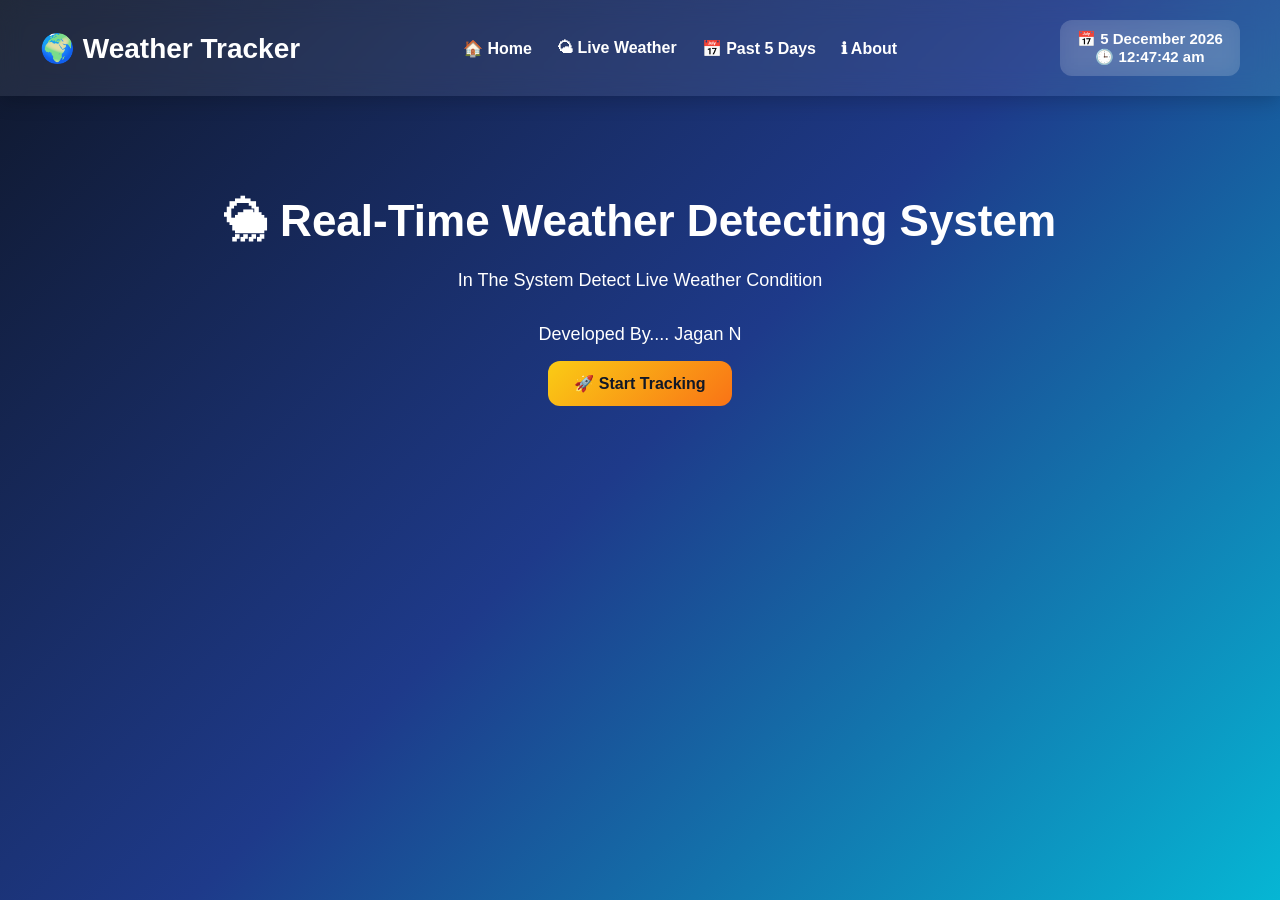
<file: index.html>
<!DOCTYPE html>
<html lang="en">
<head>
    <meta charset="UTF-8">
    <meta name="viewport" content="width=device-width, initial-scale=1.0">
    <title>🌦 Weather Tracker - Home</title>
    <link rel="stylesheet" href="style.css">
</head>
<body>

<nav>
    <h2>🌍 Weather Tracker</h2>
    <ul>
        <li><a href="index.html">🏠 Home</a></li>
        <li><a href="live-weather.html">🌤 Live Weather</a></li>
        <li><a href="history.html">📅 Past 5 Days</a></li>
        <li><a href="about.html">ℹ About</a></li>
    </ul>
    <div id="dateTime" class="date-time"></div>
</nav>

<section class="hero">
    <h1>🌦 Real-Time Weather Detecting System</h1>
    <p>In The System Detect Live Weather Condition</p>
    <p> Developed By.... Jagan N</p>
    <a href="live-weather.html" class="btn">🚀 Start Tracking</a>
</section>



<script src="script.js"></script>
</body>
</html>
</file>
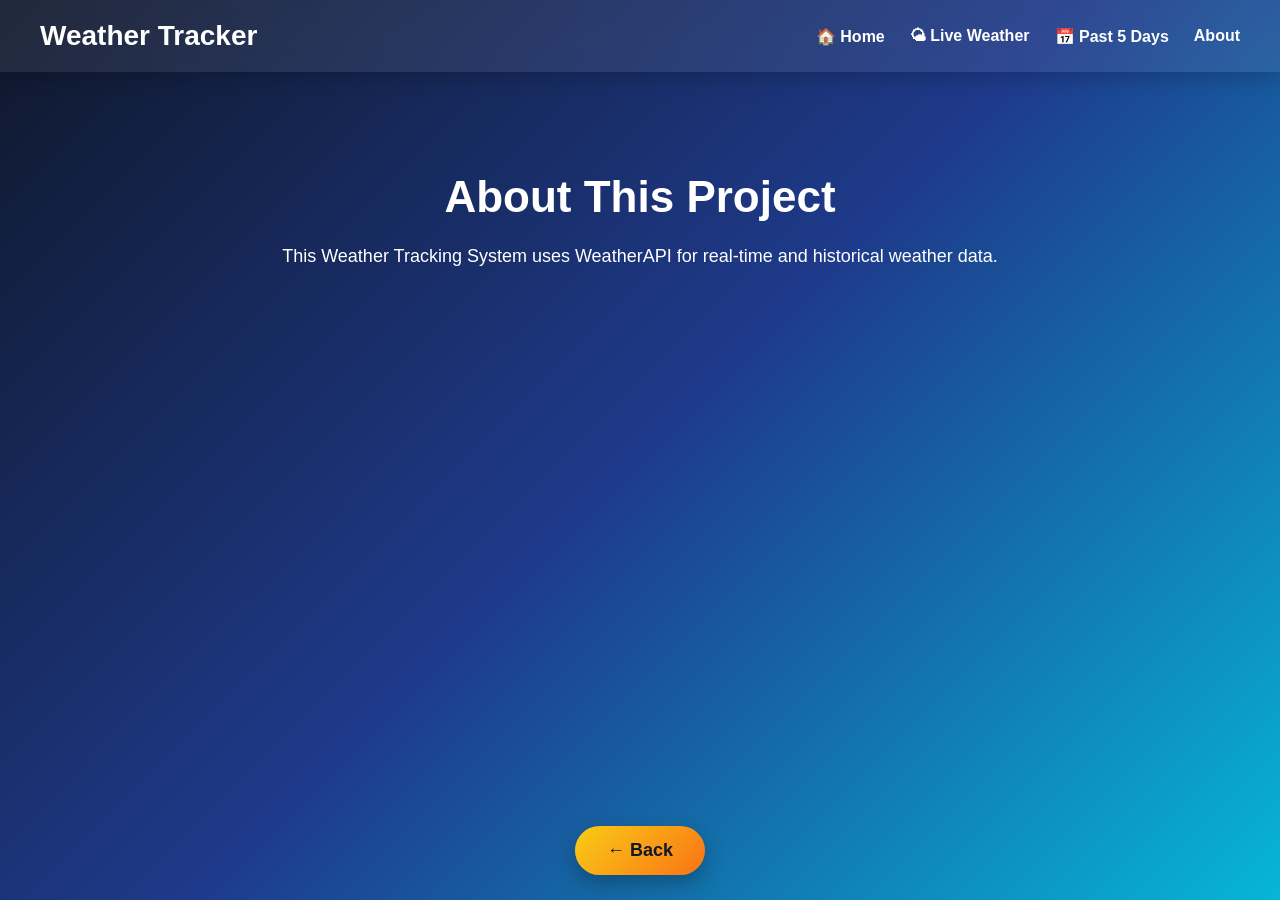
<file: about.html>
<!DOCTYPE html>
<html lang="en">
<head>
  <meta charset="UTF-8">
  <meta name="viewport" content="width=device-width, initial-scale=1.0">
  <title>About Project</title>
  <link rel="stylesheet" href="style.css">
</head>
<body>
<nav>
  <h2>Weather Tracker</h2>
  <ul>
    <li><a href="index.html">🏠 Home</a></li>
    <li><a href="live-weather.html">🌤 Live Weather</a></li>
    <li><a href="history.html">📅 Past 5 Days</a></li>
    <li><a href="about.html">About</a></li>
  </ul>
</nav>

<section class="hero">
  <h1>About This Project</h1>
  <p>This Weather Tracking System uses WeatherAPI for real-time and historical weather data.</p>
  
</section>

<div class="back-button-container">
    <button onclick="goBack()" class="back-btn">
        ← Back
    </button>
</div>

<script src="script.js"></script>

</body>
</html>
</file>
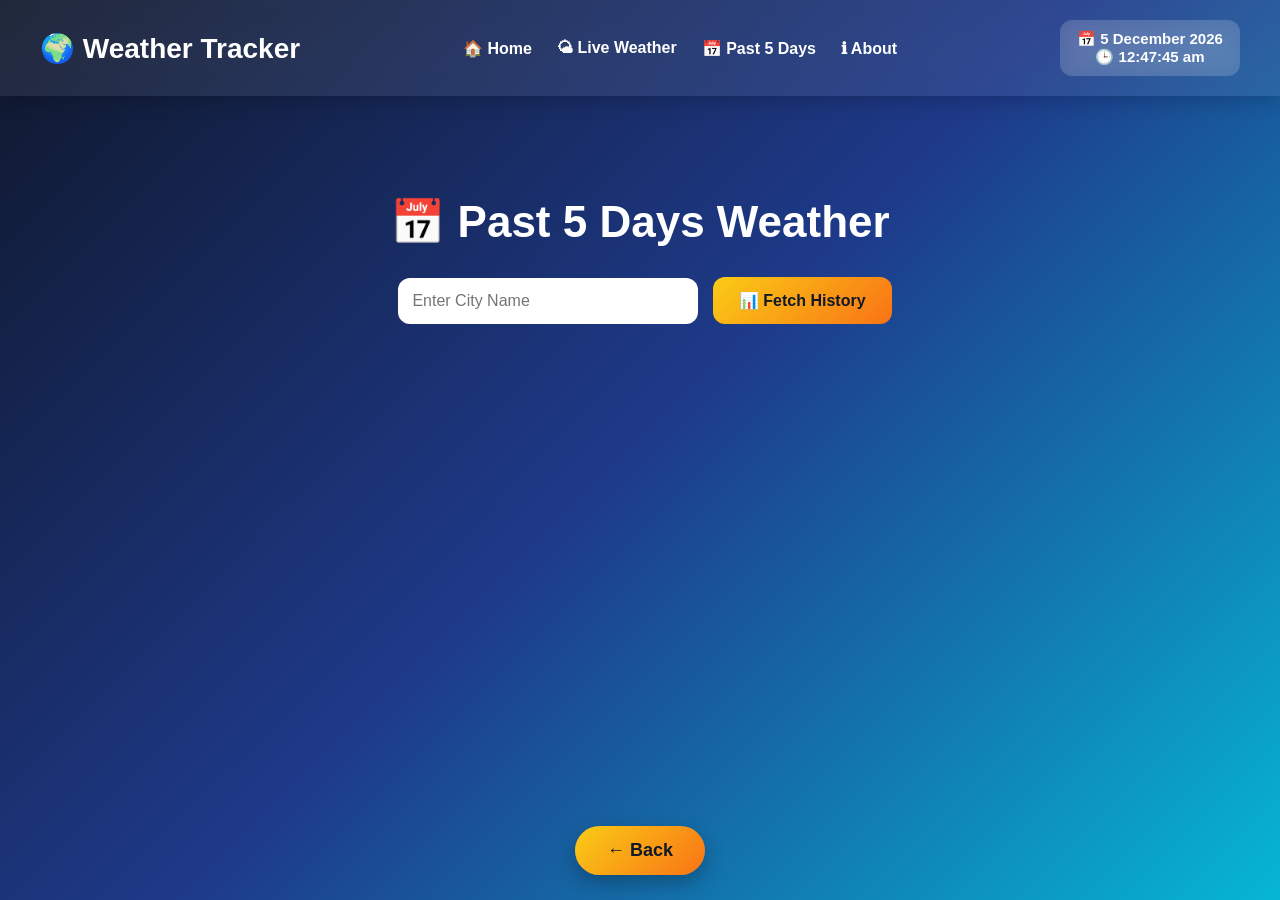
<file: history.html>
<!DOCTYPE html>
<html lang="en">
<head>
    <meta charset="UTF-8">
    <meta name="viewport" content="width=device-width, initial-scale=1.0">
    <title>📅 Past 5 Days Weather</title>
    <link rel="stylesheet" href="style.css">
</head>
<body>

<nav>
    <h2>🌍 Weather Tracker</h2>
    <ul>
        <li><a href="index.html">🏠 Home</a></li>
        <li><a href="live-weather.html">🌤 Live Weather</a></li>
        <li><a href="history.html">📅 Past 5 Days</a></li>
        <li><a href="about.html">ℹ About</a></li>
    </ul>
    <div id="dateTime" class="date-time"></div>
</nav>

<section class="hero">
    <h1>📅 Past 5 Days Weather</h1>
    <input type="text" id="historyCity" placeholder="Enter City Name">
    <button onclick="getHistory()">📊 Fetch History</button>
    <div id="historyResult"></div>
</section>

<div class="back-button-container">
    <button onclick="goBack()" class="back-btn">
        ← Back
    </button>
</div>

<script src="script.js"></script>
</body>
</html>
</file>
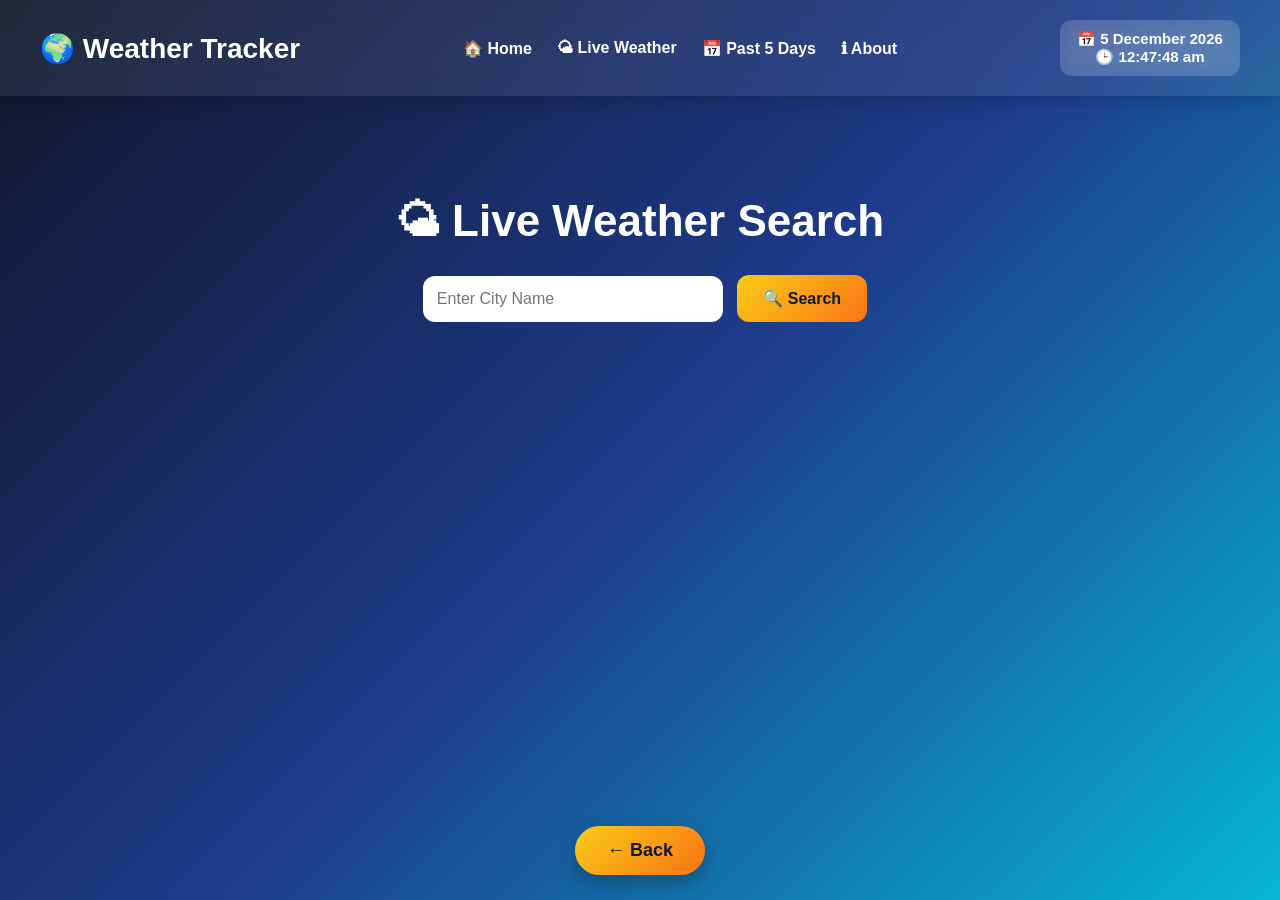
<file: live-weather.html>
<!DOCTYPE html>
<html lang="en">
<head>
    <meta charset="UTF-8">
    <meta name="viewport" content="width=device-width, initial-scale=1.0">
    <title>🌤 Live Weather</title>
    <link rel="stylesheet" href="style.css">
</head>
<body>

<nav>
    <h2>🌍 Weather Tracker</h2>
    <ul>
        <li><a href="index.html">🏠 Home</a></li>
        <li><a href="live-weather.html">🌤 Live Weather</a></li>
        <li><a href="history.html">📅 Past 5 Days</a></li>
        <li><a href="about.html">ℹ About</a></li>
    </ul>
    <div id="dateTime" class="date-time"></div>
</nav>

<section class="hero">
    <h1>🌤 Live Weather Search</h1>
    <input type="text" id="cityInput" placeholder="Enter City Name">
    <button onclick="getWeather()">🔍 Search</button>
    <div id="weatherResult"></div>
</section>

<div class="back-button-container">
    <button onclick="goBack()" class="back-btn">
        ← Back
    </button>
</div>

<script src="script.js"></script>
</body>
</html>
</file>
<file: style.css>
/* ============================= */
/*        GLOBAL STYLES          */
/* ============================= */

* {
    margin: 0;
    padding: 0;
    box-sizing: border-box;
}

body {
    font-family: Arial, sans-serif;
    min-height: 100vh;
    background: linear-gradient(135deg, #0f172a, #1e3a8a, #06b6d4);
    color: white;
}

/* ============================= */
/*         NAVIGATION BAR        */
/* ============================= */

nav {
    display: flex;
    justify-content: space-between;
    align-items: center;
    padding: 20px 40px;
    background: rgba(255, 255, 255, 0.08);
    backdrop-filter: blur(12px);
    box-shadow: 0 4px 20px rgba(0, 0, 0, 0.2);
}

nav h2 {
    font-size: 28px;
    font-weight: bold;
}

nav ul {
    display: flex;
    list-style: none;
    gap: 25px;
}

nav ul li {
    list-style: none;
}

nav a {
    color: white;
    text-decoration: none;
    font-weight: bold;
    transition: 0.3s;
    font-size: 16px;
}

nav a:hover {
    color: #facc15;
}

/* ============================= */
/*         HERO SECTION          */
/* ============================= */

.hero {
    text-align: center;
    padding: 100px 20px;
}

.hero h1 {
    font-size: 44px;
    margin-bottom: 20px;
}

.hero p {
    font-size: 18px;
    margin-bottom: 25px;
    line-height: 1.6;
}

/* ============================= */
/*         INPUT FIELD           */
/* ============================= */

input {
    width: 300px;
    padding: 14px;
    border: none;
    border-radius: 12px;
    outline: none;
    font-size: 16px;
    margin: 10px;
}

/* ============================= */
/*         BUTTON STYLE          */
/* ============================= */

button,
.btn {
    background: linear-gradient(135deg, #facc15, #f97316);
    color: #111827;
    padding: 14px 26px;
    border: none;
    border-radius: 12px;
    font-weight: bold;
    font-size: 16px;
    cursor: pointer;
    text-decoration: none;
    transition: 0.3s;
}

button:hover,
.btn:hover {
    transform: translateY(-2px);
    box-shadow: 0 8px 20px rgba(0, 0, 0, 0.2);
}

/* ============================= */
/*      WEATHER RESULT BOX       */
/* ============================= */

#weatherResult,
#historyResult {
    margin-top: 30px;
    display: flex;
    flex-direction: column;
    align-items: center;
}

#weatherResult h2,
#historyResult h2 {
    margin-bottom: 15px;
    font-size: 30px;
}

#weatherResult p,
#historyResult p {
    font-size: 18px;
    margin: 10px 0;
}

/* ============================= */
/*        WEATHER CARDS          */
/* ============================= */

.weather-card {
    width: 400px;
    background: rgba(255, 255, 255, 0.15);
    padding: 20px;
    margin: 15px 0;
    border-radius: 15px;
    backdrop-filter: blur(10px);
    box-shadow: 0 8px 20px rgba(0, 0, 0, 0.2);
}

.weather-card h3 {
    margin-bottom: 10px;
    font-size: 24px;
}

.weather-card p {
    margin: 8px 0;
}

/* ============================= */
/*         ABOUT SECTION         */
/* ============================= */

.about-box {
    width: 80%;
    max-width: 800px;
    margin: auto;
    padding: 30px;
    background: rgba(255, 255, 255, 0.12);
    border-radius: 20px;
    backdrop-filter: blur(10px);
    line-height: 1.8;
}

/* ============================= */
/*      RESPONSIVE DESIGN        */
/* ============================= */

@media (max-width: 768px) {
    nav {
        flex-direction: column;
        gap: 20px;
    }

    nav ul {
        flex-direction: column;
        text-align: center;
    }

    .hero h1 {
        font-size: 32px;
    }

    input {
        width: 90%;
    }

    .weather-card {
        width: 90%;
    }
}

/* ============================= */
/*        DATE & TIME BOX        */
/* ============================= */

.date-time {
    font-size: 15px;
    font-weight: bold;
    background: rgba(255, 255, 255, 0.15);
    padding: 10px 16px;
    border-radius: 12px;
    backdrop-filter: blur(10px);
    color: #ffffff;
    text-align: center;
    min-width: 180px;
}

/* ============================= */
/*   ELLIPSE BACK BUTTON STYLE   */
/* ============================= */

.back-button-container {
    position: fixed;
    bottom: 25px;
    left: 50%;
    transform: translateX(-50%);
    z-index: 9999;
}

.back-btn {
    padding: 14px 32px;
    border: none;
    border-radius: 50px;
    background: linear-gradient(135deg, #facc15, #f97316);
    color: #111827;
    font-size: 18px;
    font-weight: bold;
    cursor: pointer;
    box-shadow: 0 8px 20px rgba(0, 0, 0, 0.25);
    transition: 0.3s ease;
}

.back-btn:hover {
    transform: scale(1.05);
}

/* Mobile Responsive */

@media (max-width: 768px) {
    .back-btn {
        padding: 12px 24px;
        font-size: 16px;
    }
}
</file>
